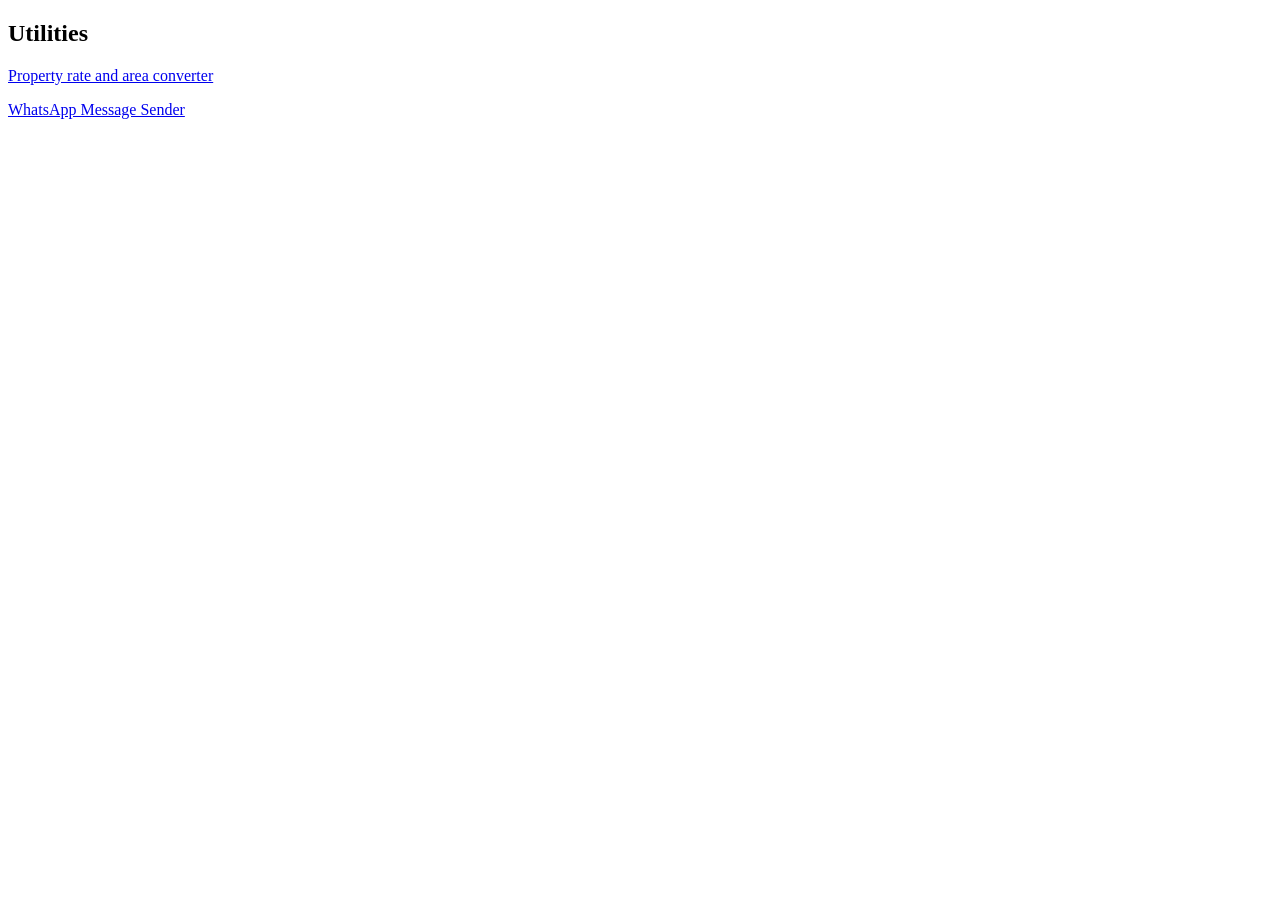
<file: docs/index.html>
<!DOCTYPE html>
<html>

<head>
  <title>Web Utils</title>
</head>

<body>

  <h2>Utilities</h2>

  <p><a href="converter.html">Property rate and area converter</a></p>
  <p><a href="whatsapp.html">WhatsApp Message Sender</a></p>
  
</body>

</html>
</file>
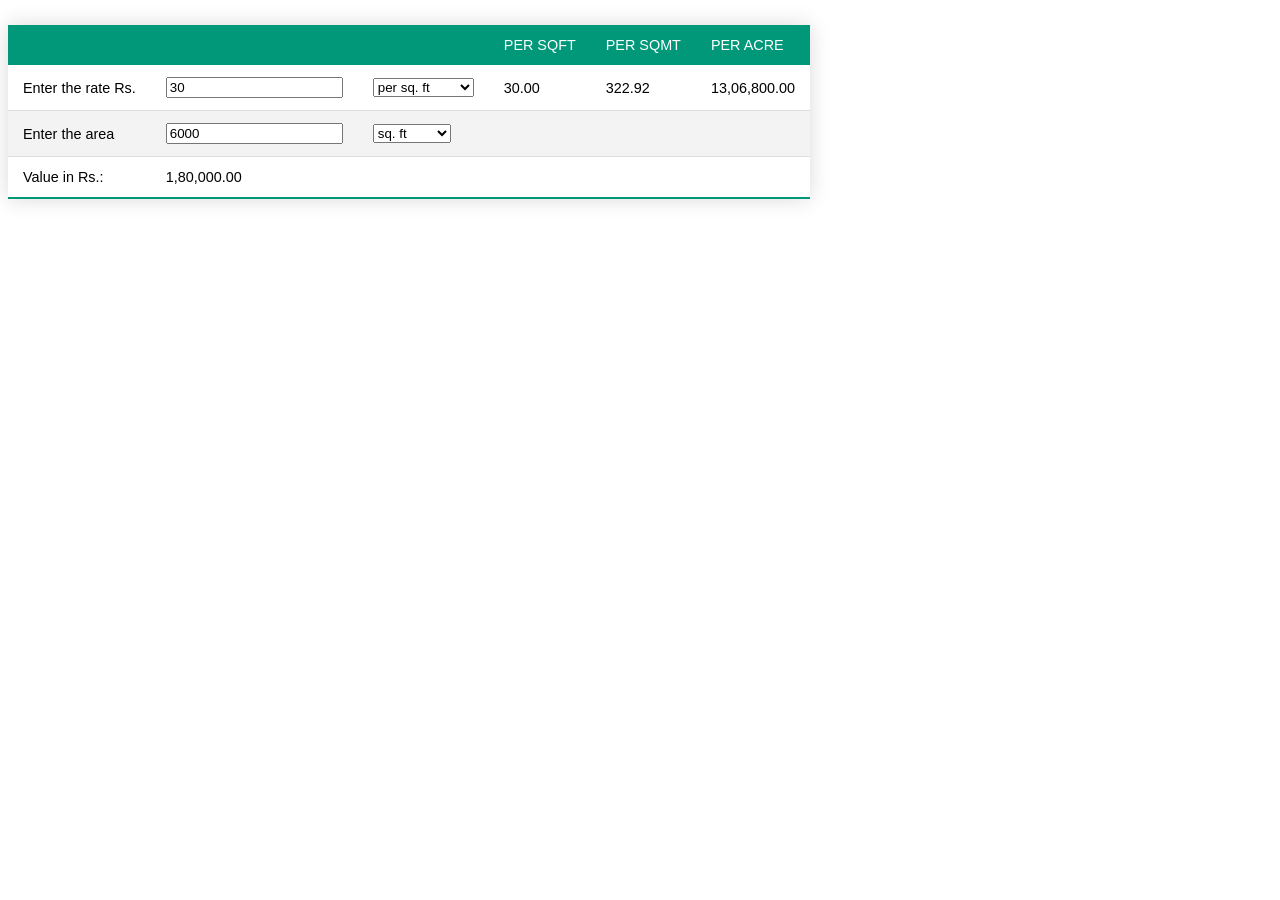
<file: converter.html>
<!DOCTYPE html>
<html>
<head>
  <link rel="stylesheet" type="text/css" href="converter.css"> </link>
  <script type='text/javascript' src='converter.js' />
  </script>
</head>
<body onload="calculateValue()">
  <table class="styled-table">
    <thead>
      <tr>
        <td></td>
        <td></td>
        <td></td>
        <td>PER SQFT</td>
        <td>PER SQMT</td>
        <td>PER ACRE</td>
      </tr>
    </thead>
    <tbody>
      <tr>
        <td>Enter the rate Rs.</td>
        <td><input id="rate" type="number" value="30" onchange="calculateValue()" /></td>
        <td>
          <select id="rateUnit" onchange="calculateValue()">
            <option>per sq. ft</option>
            <option>per sq. meter</option>
            <option>per acre</option>
          </select>
        </td>
        <td id="persqft"/>
        <td id="persqmt"/>
        <td id="perac"  />
      </tr>
      <tr>
        <td>Enter the area</td>
        <td><input id="area" type="number" value="6000" onchange="calculateValue()" /></td>
        <td>
          <select id="area_unit" onchange="calculateValue()">
            <option>sq. ft</option>
            <option>sq. meter</option>
            <option>acre</option>
          </select>
        </td><td/><td/><td/>
      </tr>
      <tr>
        <td>Value in Rs.:</td>
        <td><div id="final_value">0</div></td>
      </tr>
    </tbody>
  </table>


</body>
</html>
</file>
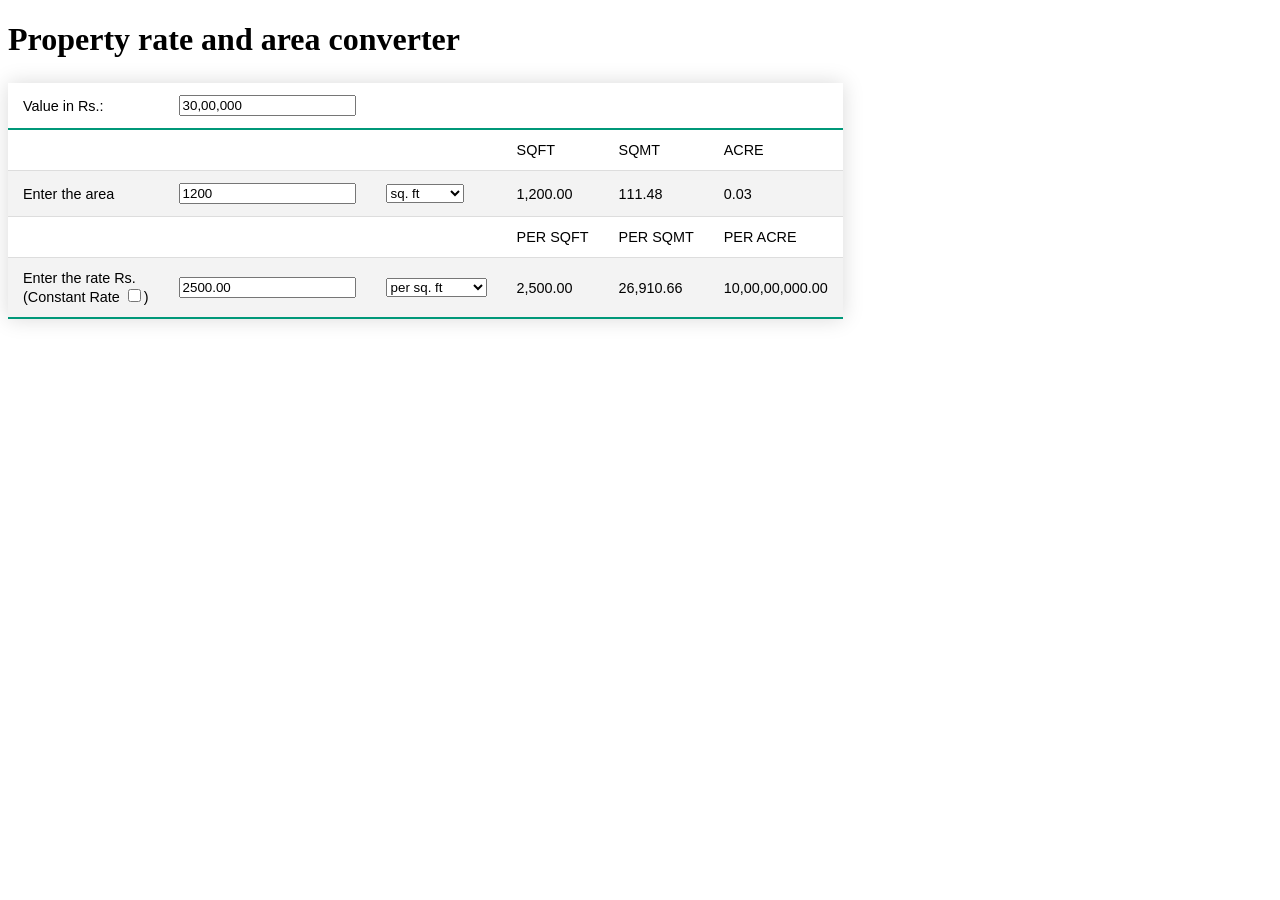
<file: docs/converter.html>
<!DOCTYPE html>
<html>
<head>
  <h1>Property rate and area converter</h1>
  <link rel="stylesheet" type="text/css" href="converter.css"> </link>
  <script type='text/javascript' src='converter.js' />
  </script>
</head>
<body onload="calculateTableValues()">
  <table class="styled-table">
    <tbody>
      <tr>
        <td>Value in Rs.:</td>
        <td><input id="final_value" value="30,00,000" onchange="calculateTableValues()"></input></td>
      </tr>
    </tbody>
    <tbody>
      <tr>
        <td></td>
        <td></td>
        <td></td>
        <td>SQFT</td>
        <td>SQMT</td>
        <td>ACRE</td>
      </tr>
      <tr>
        <td>Enter the area</td>
        <td><input id="area" type="number" value="1200" onchange="doAreaCalculations()" /></td>
        <td>
          <select id="area_unit" onchange="doAreaCalculations()">
            <option>sq. ft</option>
            <option>sq. meter</option>
            <option>acre</option>
          </select>
        </td>
        <td id="sqft"/>
        <td id="sqmt"/>
        <td id="ac"  />
      </tr>
      <tr>
        <td></td>
        <td></td>
        <td></td>
        <td>PER SQFT</td>
        <td>PER SQMT</td>
        <td>PER ACRE</td>
      </tr>
      <tr>
        <td>Enter the rate Rs. <br />
          (Constant Rate <input id="constant_rate" type="checkbox" />)
        </td>
        <td><input id="rate" type="number" value="2500" onchange="doRateCalculations()" /></td>
        <td>
          <select id="rate_unit" onchange="doRateCalculations()">
            <option>per sq. ft</option>
            <option>per sq. meter</option>
            <option>per acre</option>
          </select>
        </td>
        <td id="persqft"/>
        <td id="persqmt"/>
        <td id="perac"  />
      </tr>
    </tbody>
  </table>


</body>
</html>
</file>
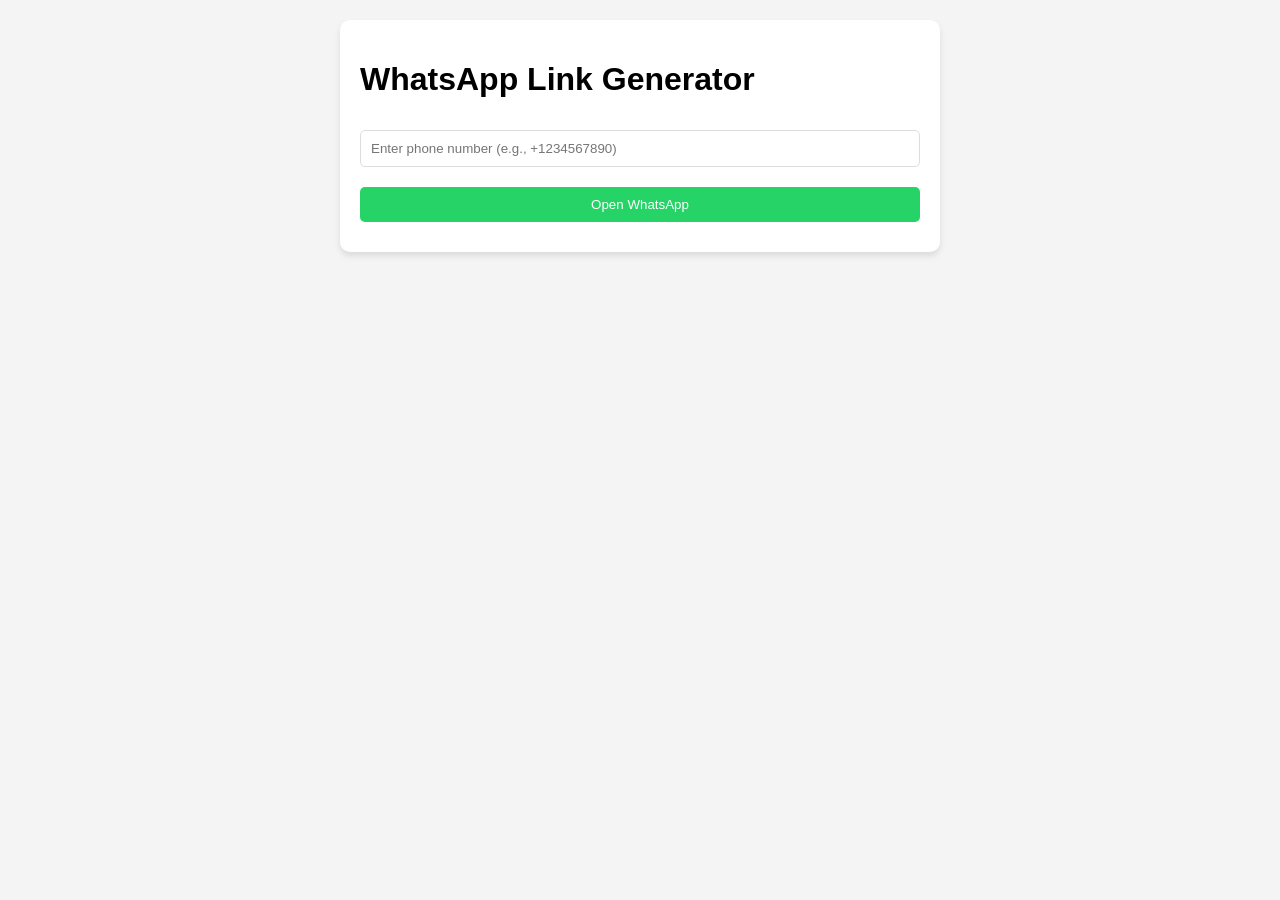
<file: docs/whatsapp.html>
<!DOCTYPE html>
<html lang="en">
  <head>
    <meta charset="UTF-8" />
    <meta name="viewport" content="width=device-width, initial-scale=1.0" />
    <title>WhatsApp Link Generator</title>
    <style>
      body {
        font-family: -apple-system, BlinkMacSystemFont, sans-serif;
        max-width: 600px;
        margin: 0 auto;
        padding: 20px;
        background-color: #f4f4f4;
      }
      .container {
        background-color: white;
        padding: 20px;
        border-radius: 10px;
        box-shadow: 0 4px 6px rgba(0, 0, 0, 0.1);
      }
      input,
      button {
        width: 100%;
        padding: 10px;
        margin: 10px 0;
        border: 1px solid #ddd;
        border-radius: 5px;
        box-sizing: border-box;
      }
      button {
        background-color: #25d366;
        color: white;
        border: none;
        cursor: pointer;
      }
      .loading {
        display: none;
        margin: 10px 0;
        text-align: center;
        color: #666;
      }
    </style>
  </head>
  <body>
    <div class="container">
      <h1>WhatsApp Link Generator</h1>
      <input
        type="tel"
        id="phoneNumber"
        placeholder="Enter phone number (e.g., +1234567890)"
      />
      <button id="sendButton">Open WhatsApp</button>
      <div id="loading" class="loading">Preparing message...</div>
    </div>

    <script>
      const phoneInput = document.getElementById("phoneNumber");
      const sendButton = document.getElementById("sendButton");
      const loadingDiv = document.getElementById("loading");

      async function downloadPDF() {
        try {
          // Use the direct URL to the PDF on your website
          const directUrl =
            "https://muditkmathur.github.io/webutils/muscle-fit-services.pdf";
          return directUrl;
        } catch (error) {
          console.error("Error with PDF link:", error);
          return null;
        }
      }

      sendButton.addEventListener("click", async () => {
        const phoneNumber = phoneInput.value.replace(/[^\d]/g, "");
        if (!phoneNumber) {
          alert("Please enter a phone number");
          return;
        }

        loadingDiv.style.display = "block";
        sendButton.disabled = true;

        try {
          const pdfUrl = await downloadPDF();
          if (!pdfUrl) {
            throw new Error("Failed to prepare the PDF");
          }

          const message =
            "Thanks for reaching out. Please find our service card here: " +
            pdfUrl;
          window.location.href = `https://wa.me/${phoneNumber}?text=${encodeURIComponent(
            message
          )}`;
        } catch (error) {
          alert(
            "Sorry, there was an error preparing the message. Please try again."
          );
        } finally {
          loadingDiv.style.display = "none";
          sendButton.disabled = false;
        }
      });
    </script>
  </body>
</html>
</file>
<file: converter.css>
.styled-table {
    border-collapse: collapse;
    margin: 25px 0;
    font-size: 0.9em;
    font-family: sans-serif;
    min-width: 400px;
    box-shadow: 0 0 20px rgba(0, 0, 0, 0.15);
}
.styled-table thead tr {
    background-color: #009879;
    color: #ffffff;
    text-align: left;
}
.styled-table th,
.styled-table td {
    padding: 12px 15px;
}
.styled-table tbody tr {
    border-bottom: 1px solid #dddddd;
}

.styled-table tbody tr:nth-of-type(even) {
    background-color: #f3f3f3;
}

.styled-table tbody tr:last-of-type {
    border-bottom: 2px solid #009879;
}
.styled-table tbody tr.active-row {
    font-weight: bold;
    color: #009879;
}
</file>
<file: docs/converter.css>
.styled-table {
    border-collapse: collapse;
    margin: 25px 0;
    font-size: 0.9em;
    font-family: sans-serif;
    min-width: 400px;
    box-shadow: 0 0 20px rgba(0, 0, 0, 0.15);
}
.styled-table thead tr {
    background-color: #009879;
    color: #ffffff;
    text-align: left;
}
.styled-table th,
.styled-table td {
    padding: 12px 15px;
}
.styled-table tbody tr {
    border-bottom: 1px solid #dddddd;
}

.styled-table tbody tr:nth-of-type(even) {
    background-color: #f3f3f3;
}

.styled-table tbody tr:last-of-type {
    border-bottom: 2px solid #009879;
}
.styled-table tbody tr.active-row {
    font-weight: bold;
    color: #009879;
}
</file>
